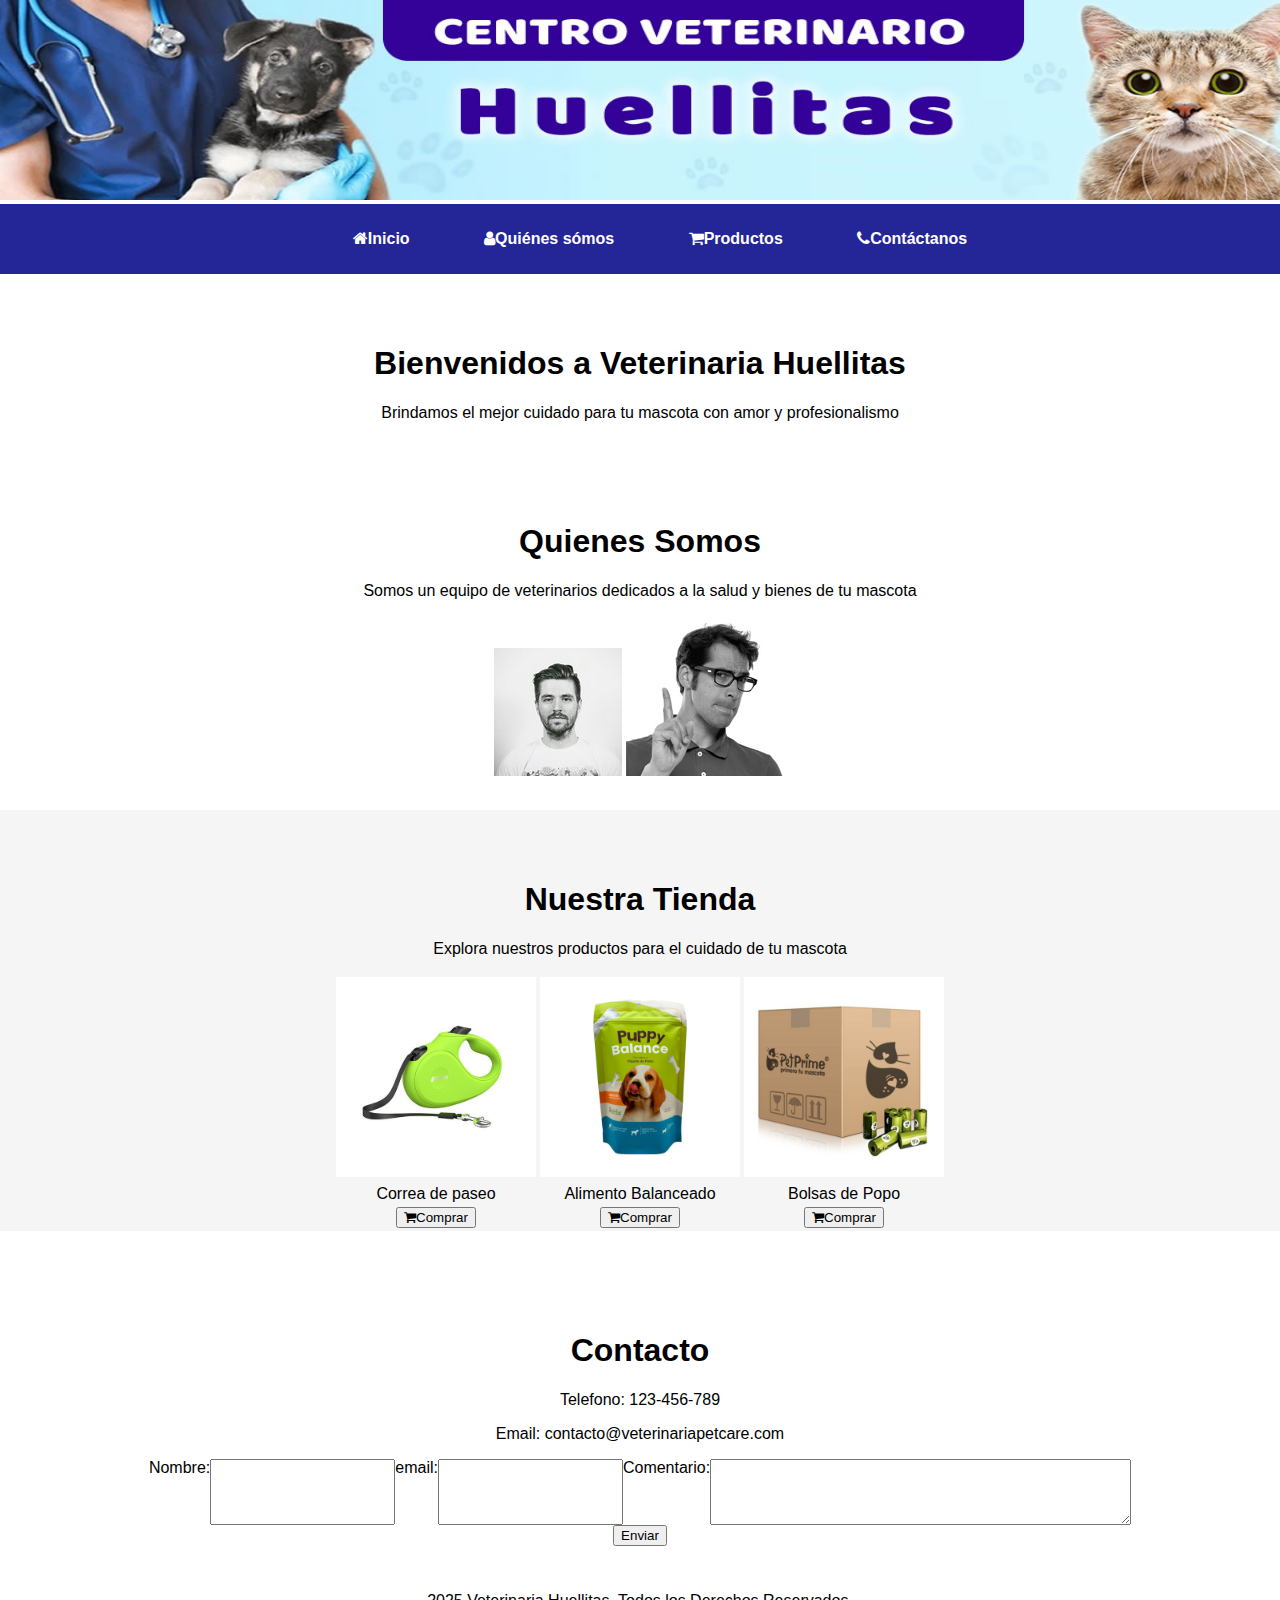
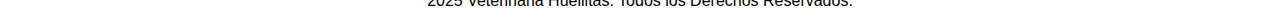
<file: index.html>
<!DOCTYPE html>
<html lang="es">

<head>
    <meta charset="UTF-8">
    <meta name="viewport" content="width=device-width, initial-scale=1.0">
    <title>Patitas felices</title>
    <link rel="stylesheet" href="./style.css">
    <link rel="stylesheet" href="https://cdnjs.cloudflare.com/ajax/libs/font-awesome/4.7.0/css/font-awesome.min.css">
</head>

<body>
    <header>
        <img src="./recursos/banner-principal.jpg" alt="" width="1900" height="200">
        <nav>
            <ul>
                <li><a href="./index.html"><i class="fa fa-home"></i>Inicio</a></li>
                <li><a href="./us.html"><i class="fa fa-user"></i>Quiénes sómos</a></li>
                <li><a href="./productos.html"><i class="fa fa-shopping-cart"></i>Productos</a></li>
                <li><a href="./contactanos.html"><i class="fa fa-phone"></i>Contáctanos</a></li>
            </ul>
        </nav>
    </header>

    <section id="informacíon inicio">
        <h1>Bienvenidos a Veterinaria Huellitas</h1>
        <p>Brindamos el mejor cuidado para tu mascota con amor y profesionalismo</p>
    </section>

    <section class="quienessomos">
        <h1>Quienes Somos</h1>
        <p>Somos un equipo de veterinarios dedicados a la salud y bienes de tu mascota</p>
        <img src="./recursos/usuario-1.jpg" alt="">
        <img src="./recursos/usuario-2.jpg" alt="">
    </section>

    <section class="tienda">
        <h1>Nuestra Tienda</h1>
        <p>Explora nuestros productos para el cuidado de tu mascota</p>

        <table class="tabla">
            <tr>
                <th><img src="./recursos/producto1.jpg" alt="" width="200px"></th>
                <th><img src="./recursos/producto2.jpg" alt="" width="200px"></th>
                <th><img src="./recursos/producto3.jpg" alt="" width="200px"></th>
            </tr>
            <tr>
                <td>Correa de paseo</td>
                <td>Alimento Balanceado</td>
                <td>Bolsas de Popo</td>
            </tr>
            <tr>
                <td><button type="button"><i class="fa fa-shopping-cart"></i>Comprar</button></td>
                <td><button type="button"><i class="fa fa-shopping-cart"></i>Comprar</button></td>
                <td><button type="button"><i class="fa fa-shopping-cart"></i>Comprar</button></td>
            </tr>
        </table>
    </section>

    <section>
        <h1>Contacto</h1>
        <p>Telefono: 123-456-789</p>
        <p>Email: contacto@veterinariapetcare.com</p>

        <form action="" class="forms">
            <label for="nombre">Nombre:</label>
            <input type="text" id="nombre" name="nombre">
            <label for="email">email:</label>
            <input type="text" id="email" name="email">
            <label for="comentario">Comentario:</label>
            <textarea id="comentario" name="comentario" rows="4" cols="50"></textarea>
        </form>

        <button type="submit">Enviar</button>

    </section>



    <footer class="footer">
        <p>2025 Veterinaria Huellitas. Todos los Derechos Reservados.</p>
    </footer>
</body>

</html>
</file>
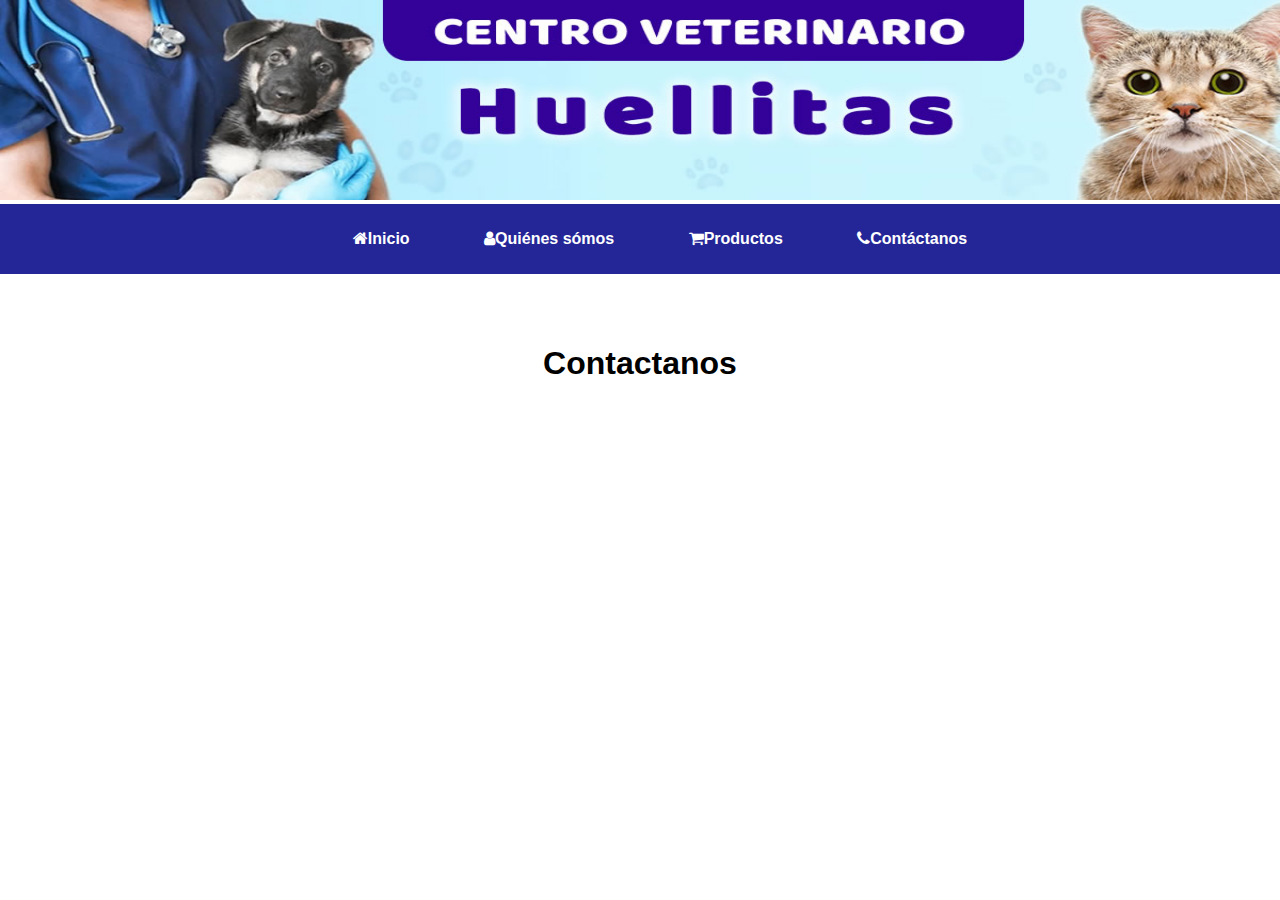
<file: contactanos.html>
<!DOCTYPE html>
<html lang="en">

<head>
    <meta charset="UTF-8">
    <meta name="viewport" content="width=device-width, initial-scale=1.0">
    <title>Document</title>
    <link rel="stylesheet" href="./style.css">
    <link rel="stylesheet" href="https://cdnjs.cloudflare.com/ajax/libs/font-awesome/4.7.0/css/font-awesome.min.css">
</head>

<body>
    <header>
        <img src="./recursos/banner-principal.jpg" alt="" width="1900" height="200">
        <nav>
            <ul>
                <li><a href="./index.html"><i class="fa fa-home"></i>Inicio</a></li>
                <li><a href="./us.html"><i class="fa fa-user"></i>Quiénes sómos</a></li>
                <li><a href="./productos.html"><i class="fa fa-shopping-cart"></i>Productos</a></li>
                <li><a href="./contactanos.html"><i class="fa fa-phone"></i>Contáctanos</a></li>
            </ul>
        </nav>
    </header>

    <section id="contactanos">
        <h1>Contactanos</h1>
    </section>
</body>

</html>
</file>
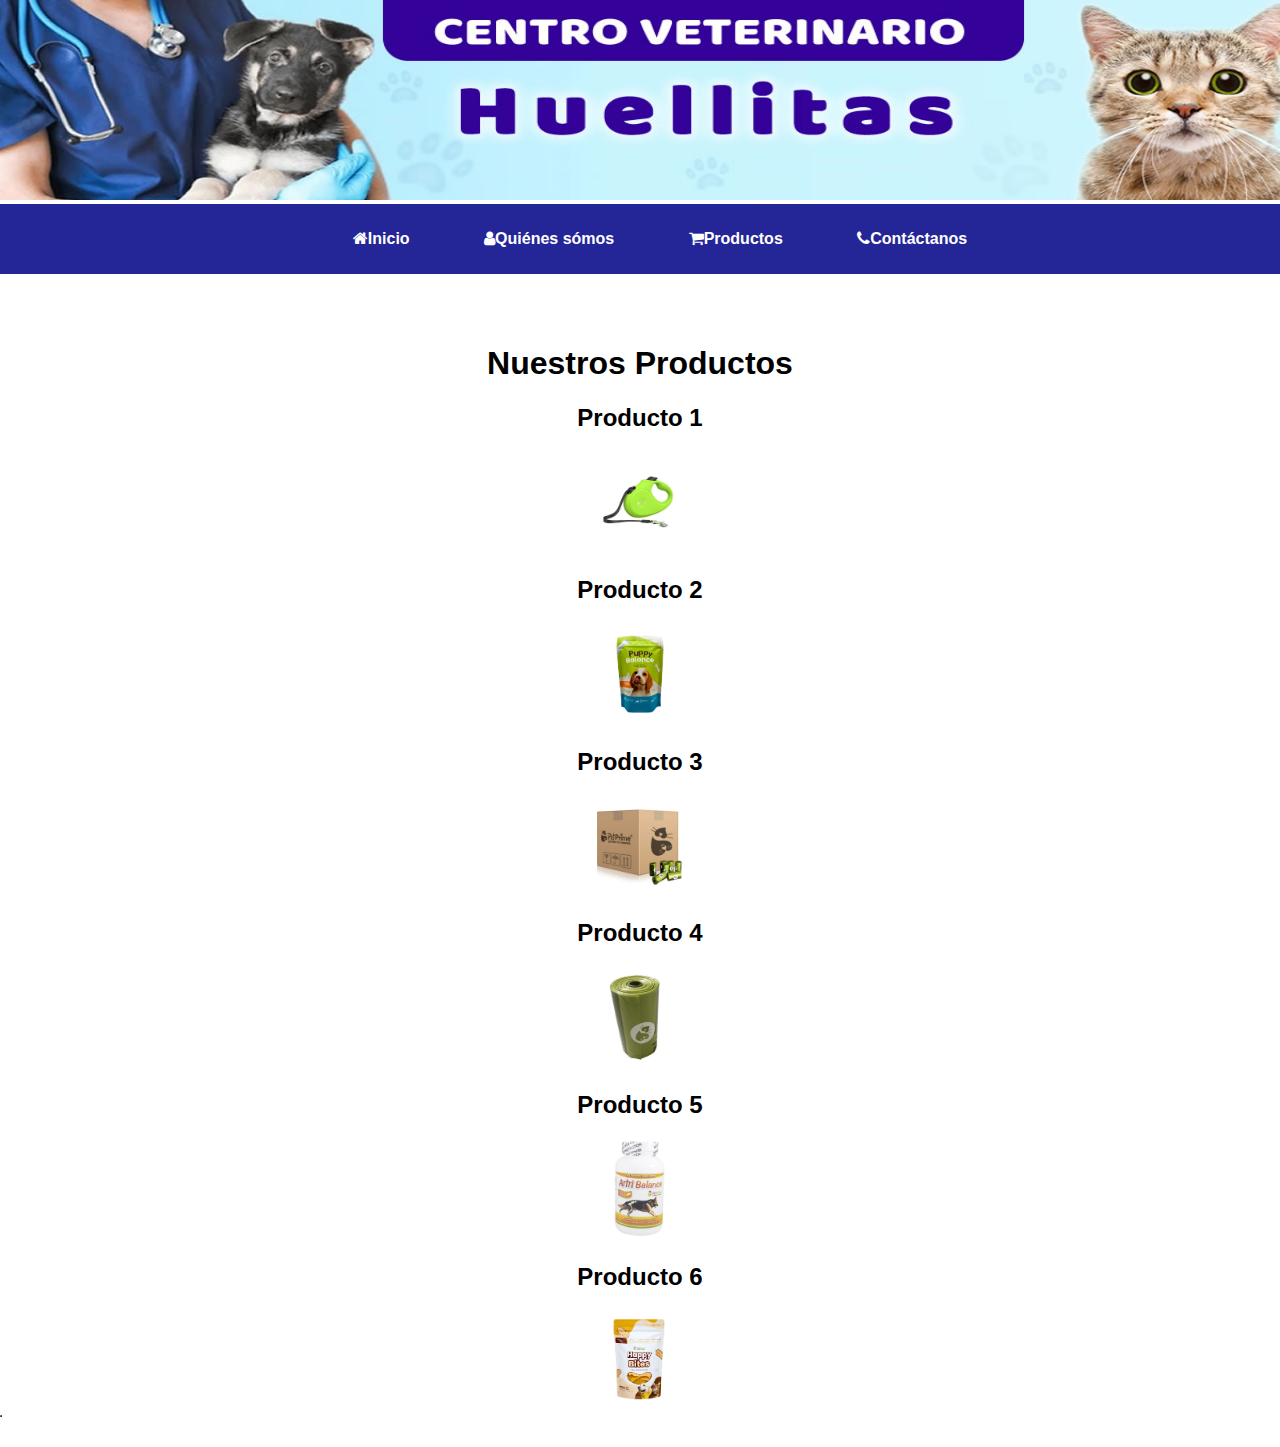
<file: productos.html>
<!DOCTYPE html>
<html lang="es">

<head>
    <meta charset="UTF-8">
    <meta name="viewport" content="width=device-width, initial-scale=1.0">
    <title>Productos</title>
    <link rel="stylesheet" href="./style.css">
    <link rel="stylesheet" href="https://cdnjs.cloudflare.com/ajax/libs/font-awesome/4.7.0/css/font-awesome.min.css">
</head>

<body>
    <header>
        <img src="./recursos/banner-principal.jpg" alt="" width="1900" height="200">
        <nav>
            <ul>
                <li><a href="./index.html"><i class="fa fa-home"></i>Inicio</a></li>
                <li><a href="./us.html"><i class="fa fa-user"></i>Quiénes sómos</a></li>
                <li><a href="./productos.html"><i class="fa fa-shopping-cart"></i>Productos</a></li>
                <li><a href="./contactanos.html"><i class="fa fa-phone"></i>Contáctanos</a></li>
            </ul>
        </nav>
    </header>

    <section id="Productos">
        <h1>Nuestros Productos</h1>
        <table border="1">
            <tr>
                <h2>Producto 1</h2>
                <img src="./recursos/producto1.jpg" width="100px" height="100px" alt="">
            </tr>
            <tr>
                <h2>Producto 2</h2>
                <img src="./recursos/producto2.jpg" width="100px" height="100px" alt="">
            </tr>
            <tr>
                <h2>Producto 3</h2>
                <img src="./recursos/producto3.jpg" width="100px" height="100px" alt="">
            </tr>
            <tr>
                <h2>Producto 4</h2>
                <img src="./recursos/producto4.jpg" width="100px" height="100px" alt="">
            </tr>
            <tr>
                <h2>Producto 5</h2>
                <img src="./recursos/producto5.jpg" width="100px" height="100px" alt="">
            </tr>
            <tr>
                <h2>Producto 6</h2>
                <img src="./recursos/producto6.png" width="100px" height="100px" alt="">
            </tr>
        </table>
    </section>
</body>

</html>
</file>
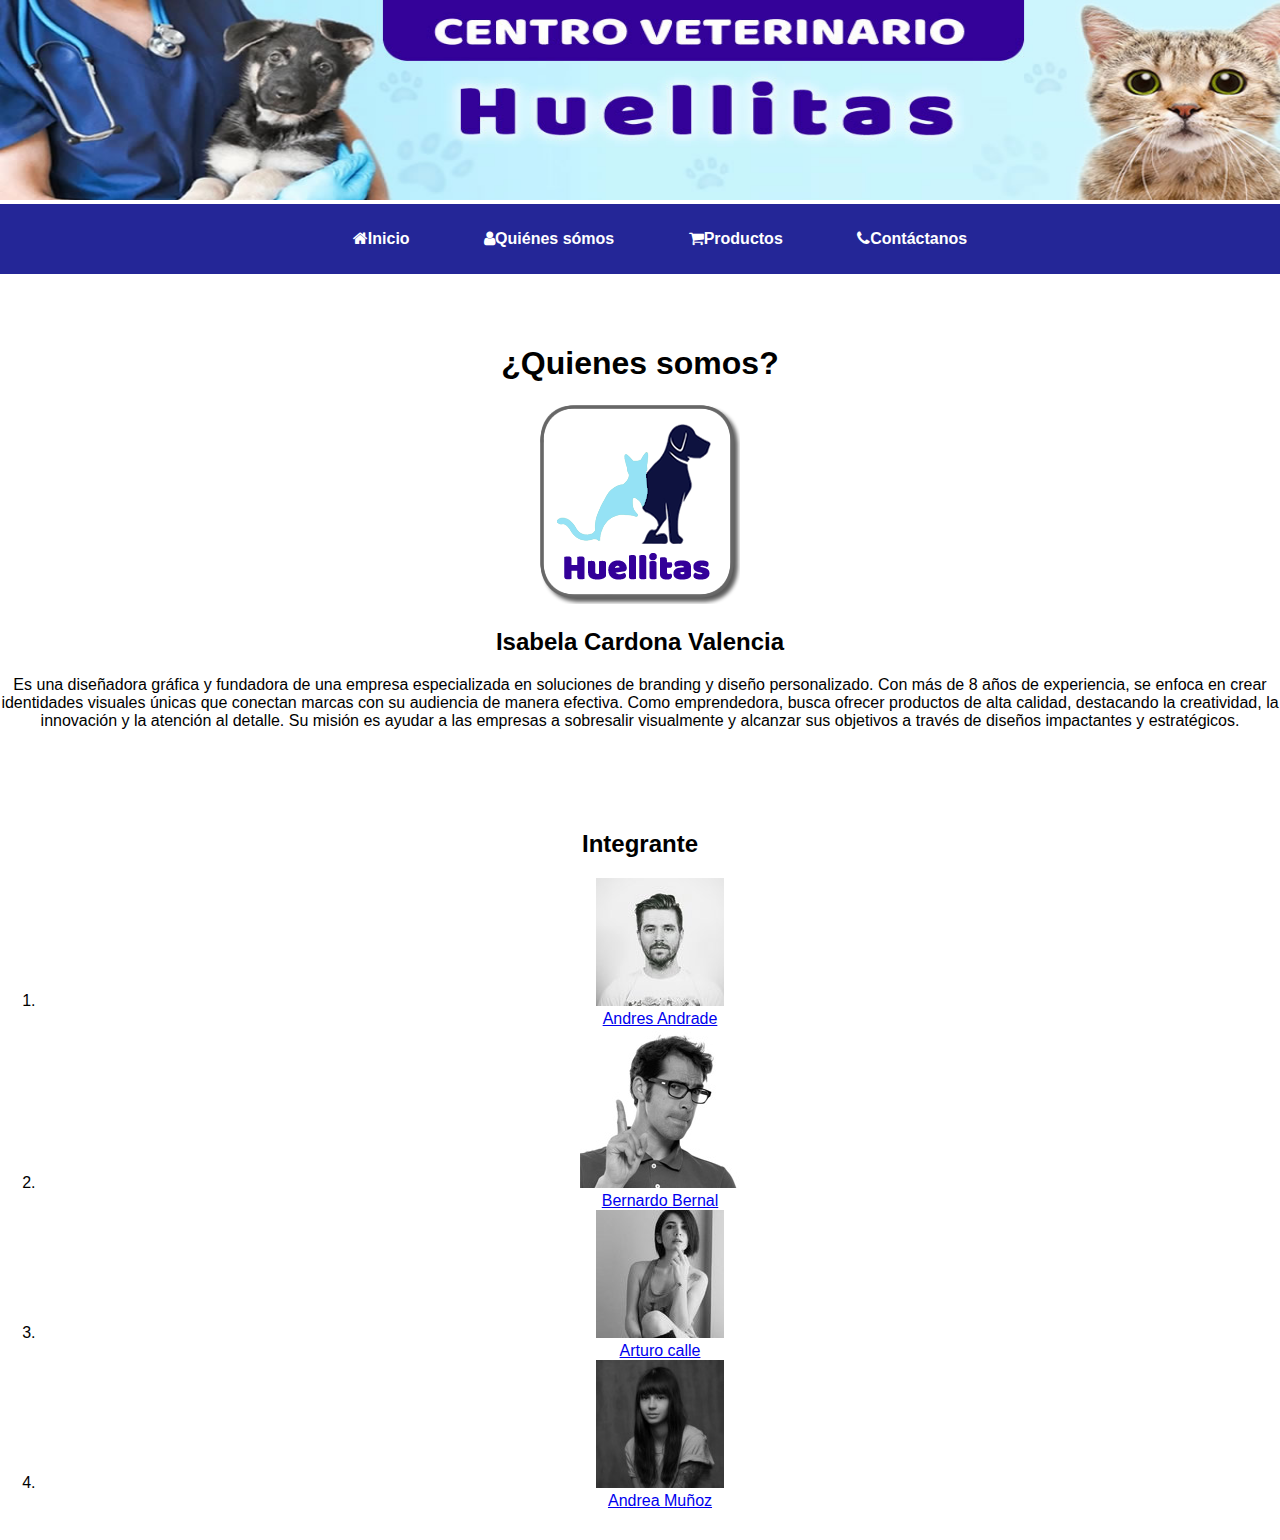
<file: us.html>
<!DOCTYPE html>
<html lang="es">

<head>
    <meta charset="UTF-8">
    <meta name="viewport" content="width=, initial-scale=1.0">
    <title>Document</title>
    <link rel="stylesheet" href="./style.css">
    <link rel="stylesheet" href="https://cdnjs.cloudflare.com/ajax/libs/font-awesome/4.7.0/css/font-awesome.min.css">
</head>

<body>
    <header>
        <img src="./recursos/banner-principal.jpg" alt="" width="1900" height="200">
        <nav>
            <ul>
                <li><a href="./index.html"><i class="fa fa-home"></i>Inicio</a></li>
                <li><a href="./us.html"><i class="fa fa-user"></i>Quiénes sómos</a></li>
                <li><a href="./productos.html"><i class="fa fa-shopping-cart"></i>Productos</a></li>
                <li><a href="./contactanos.html"><i class="fa fa-phone"></i>Contáctanos</a></li>
            </ul>
        </nav>
    </header>
    
    <section id="quienes somos">
        <h1>¿Quienes somos?</h1>
        <img src="./recursos/logo.png" alt="">

        <h2>Isabela Cardona Valencia</h2>
        <p>Es una diseñadora gráfica y fundadora de una empresa especializada en soluciones de branding y diseño
            personalizado. Con más de 8 años de experiencia, se enfoca en crear identidades visuales únicas que conectan
            marcas con su audiencia de manera efectiva. Como emprendedora, busca ofrecer productos de alta calidad,
            destacando la creatividad, la innovación y la atención al detalle. Su misión es ayudar a las empresas a
            sobresalir visualmente y alcanzar sus objetivos a través de diseños impactantes y estratégicos.</p>
    </section>

    <section id="Integrantes">
        <h2>Integrante</h2>
        <ol>
            <li>
                <img src="./recursos/usuario-1.jpg" alt=""> <br>
                <a href="https://www.instagram.com/arianagrande/">Andres Andrade</a>
            </li>
            <li>
                <img src="./recursos/usuario-2.jpg" alt=""> <br>
                <a href="https://www.instagram.com/littlebodybigheart/?hl=es-la">Bernardo Bernal</a>
            </li>
            <li>
                <img src="./recursos/usuario-3.jpg" alt=""> <br>
                <a href="https://www.instagram.com/taylorswift/">Arturo calle</a>
            </li>
            <li>
                <img src="./recursos/usuario-4.jpg" alt=""> <br>
                <a href="https://www.instagram.com/dualipa/">Andrea Muñoz</a>
            </li>
        </ol>
    </section>
</body>

</html>
</file>
<file: style.css>
body{
    font-family: sans-serif;
    background: white;
    margin: 0px;
}

header{
    text-align: center;
}

header img{
    width: 100%; 
}

/* configuraciones barra y texto */
nav{
    background: #242697;
    color: white;
    padding: 10px 0 10px 0;
    margin-top: 0px;
}

/* Alinea texto de izquierda a derecha */
nav ul li{
    display: inline;
    margin: 0 25px;
}

/* texto blanco del nav */
nav ul li a{
    color: white;
    text-decoration: none;
    font-weight: bold;
}

/* Espacio alrededor texto */
a{
    padding: 10px;
}

/* Al pasar el mouse cambia */
a:hover{
    background-color: #2d9ec0;
    padding: 10px;
    border-radius: 10px;
}

section{
    padding-top: 50px;
    text-align: center;
    align-items: center;
    margin-bottom: 30px;
}

.tienda{
    width: 800px;
    width: 100%;
    background-color: whitesmoke;
    margin-bottom: 30px;

}

.tabla{
    justify-content: center;
    align-items: center;
    display: flex;
    justify-items: center;
}

.forms{
    display: flex;
    justify-content: center;
}

.footer{
    display: flex;
    justify-content: center;
}
</file>
